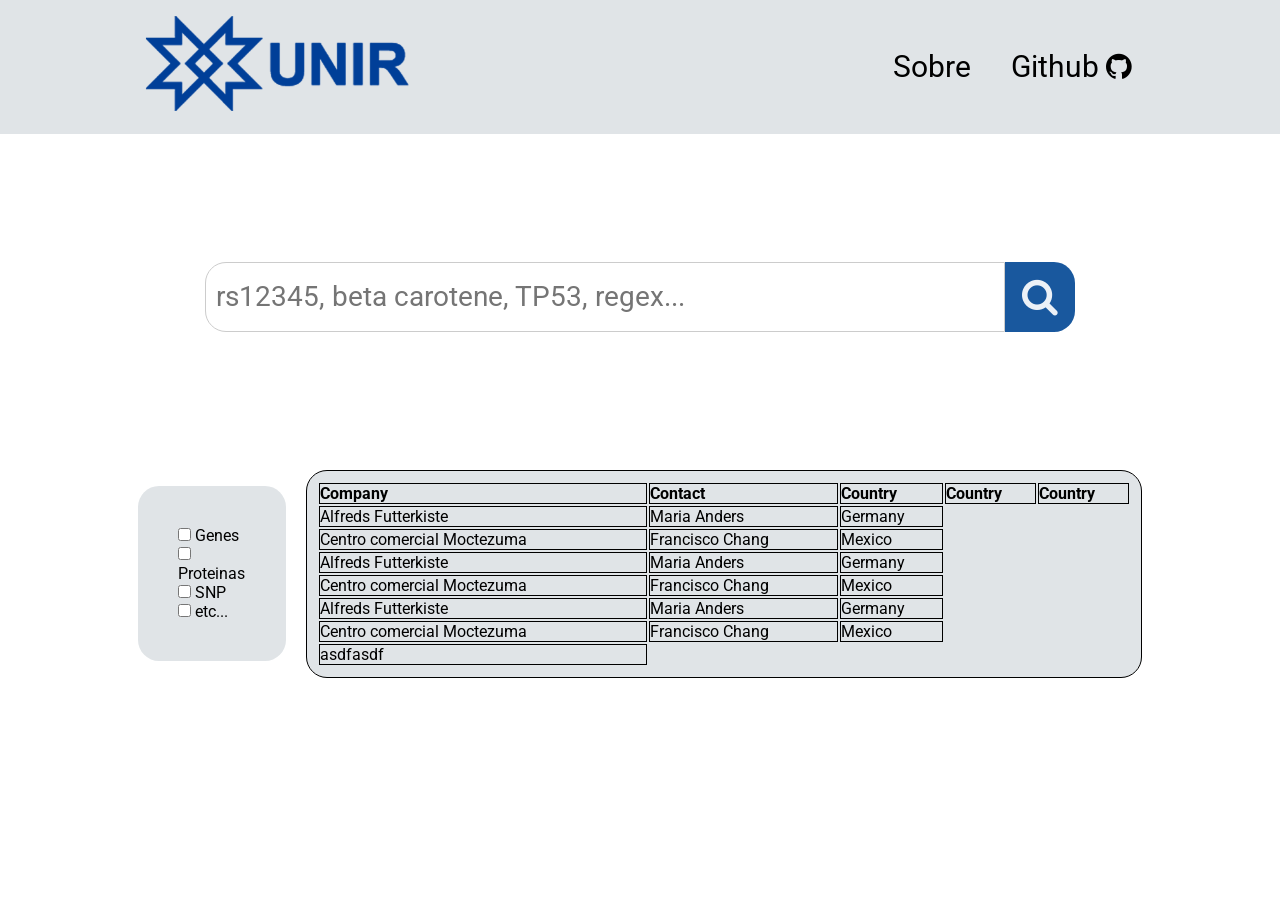
<file: index.html>
<!doctype html>
<html lang="en">
	<head>
		<title>dbNGEN</title>
		<meta charset="UTF-8" />
		<link href="style.css" rel="stylesheet" />
		<link
			rel="icon"
			href="https://dacc.unir.br/img/favicon.ico"
			type="image/x-icon"
		/>
		<link rel="preconnect" href="https://fonts.googleapis.com" />
		<link rel="preconnect" href="https://fonts.gstatic.com" crossorigin />
		<link
			href="https://fonts.googleapis.com/css2?family=Roboto&display=swap"
			rel="stylesheet"
		/>
		<link
			rel="stylesheet"
			href="https://cdnjs.cloudflare.com/ajax/libs/font-awesome/4.7.0/css/font-awesome.min.css"
		/>
	</head>
	<body>
		<header class="site-header">
			<nav>
				<a href="https://www.unir.br/homepage"
					><img src="./logo_unir.png" alt="logo da unir"
				/></a>
				<ul>
					<li><a href="#">Sobre</a></li>
					<li>
						<a href="https://github.com/riccardoalv/dbNGEN" target="_blank"
							>Github <i class="fa fa-github"></i
						></a>
					</li>
				</ul>
			</nav>
		</header>
		<main>
			<div class="search-container">
				<form class="search-form" action="action_page.php">
					<input
						type="text"
						class="search-input"
						placeholder="rs12345, beta carotene, TP53, regex..."
					/>
					<button type="submit" class="search-button">
						<i class="fa fa-search"></i>
					</button>
				</form>
			</div>
			<div class="filter-and-table-container">
				<div class="filter-list">
					<ul>
						<li><input type="checkbox" /> Genes</li>
						<li><input type="checkbox" /> Proteinas</li>
						<li><input type="checkbox" /> SNP</li>
						<li><input type="checkbox" /> etc...</li>
					</ul>
				</div>
				<table id="main-table">
					<tr>
						<th>Company</th>
						<th>Contact</th>
						<th>Country</th>
						<th>Country</th>
						<th>Country</th>
					</tr>
					<tr>
						<td>Alfreds Futterkiste</td>
						<td>Maria Anders</td>
						<td>Germany</td>
					</tr>
					<tr>
						<td>Centro comercial Moctezuma</td>
						<td>Francisco Chang</td>
						<td>Mexico</td>
					</tr>
					<tr>
						<td>Alfreds Futterkiste</td>
						<td>Maria Anders</td>
						<td>Germany</td>
					</tr>
					<tr>
						<td>Centro comercial Moctezuma</td>
						<td>Francisco Chang</td>
						<td>Mexico</td>
					</tr>
					<tr>
						<td>Alfreds Futterkiste</td>
						<td>Maria Anders</td>
						<td>Germany</td>
					</tr>
					<tr>
						<td>Centro comercial Moctezuma</td>
						<td>Francisco Chang</td>
						<td>Mexico</td>
					</tr>
					<td>asdfasdf</td>
				</table>
			</div>
		</main>
	</body>
</html>
</file>
<file: style.css>
* {
	font-family: "Roboto", sans-serif;
	margin: 0;
	padding: 0;
	box-sizing: border-box;
	list-style: none;
}

.site-header {
	background-color: #e0e4e7;
	color: #fff;
}

.site-header nav {
	display: flex;
	align-items: center;
	justify-content: space-between;
	padding: 0 10%;
}

.site-header nav img {
	width: min(300px, 30vw);
}

.site-header ul {
	display: flex;
}

.site-header nav li {
	margin: 0 20px;
}

.site-header nav a {
	text-decoration: none;
	color: #000;
	font-size: min(2em, 30px);
}

.search-container {
	padding: 10%;
	display: flex;
	justify-content: center;
}

.search-form {
	display: flex;
	align-items: center;
}

.search-input {
	padding: 10px;
	border: 1px solid #ccc;
	border-radius: 21px 0 0 21px;
	font-size: min(28px, 3vw);
	height: min(70px, 10vw);
	width: min(70vw, 800px);
}

input[type="text"]:focus {
	outline: none;
}

.search-button {
	padding: min(10px, 2vw);
	background-color: #19589e;
	color: #ecf1f7;
	border: none;
	border-radius: 0 21px 21px 0;
	cursor: pointer;
	font-size: min(40px, 3vw);
	height: min(70px, 10vw);
	width: min(70px, 7vw);
}

.filter-and-table-container {
	padding: 0 10%;
	display: flex;
	justify-content: center;
	align-items: center;
}

.filter-list {
	background-color: #e0e4e7;
	border-radius: 21px;
	padding: 40px;
	margin: 10px;
	align-text: center;
}

#main-table {
	width: 100%;
	height: 100%;
	background-color: #e0e4e7;
	border-radius: 21px;
	padding: 10px;
	margin: 10px;
	align-text: center;
}

#main-table,
th,
td {
	text-align: left;
	border: 1px, solid;
}
</file>
